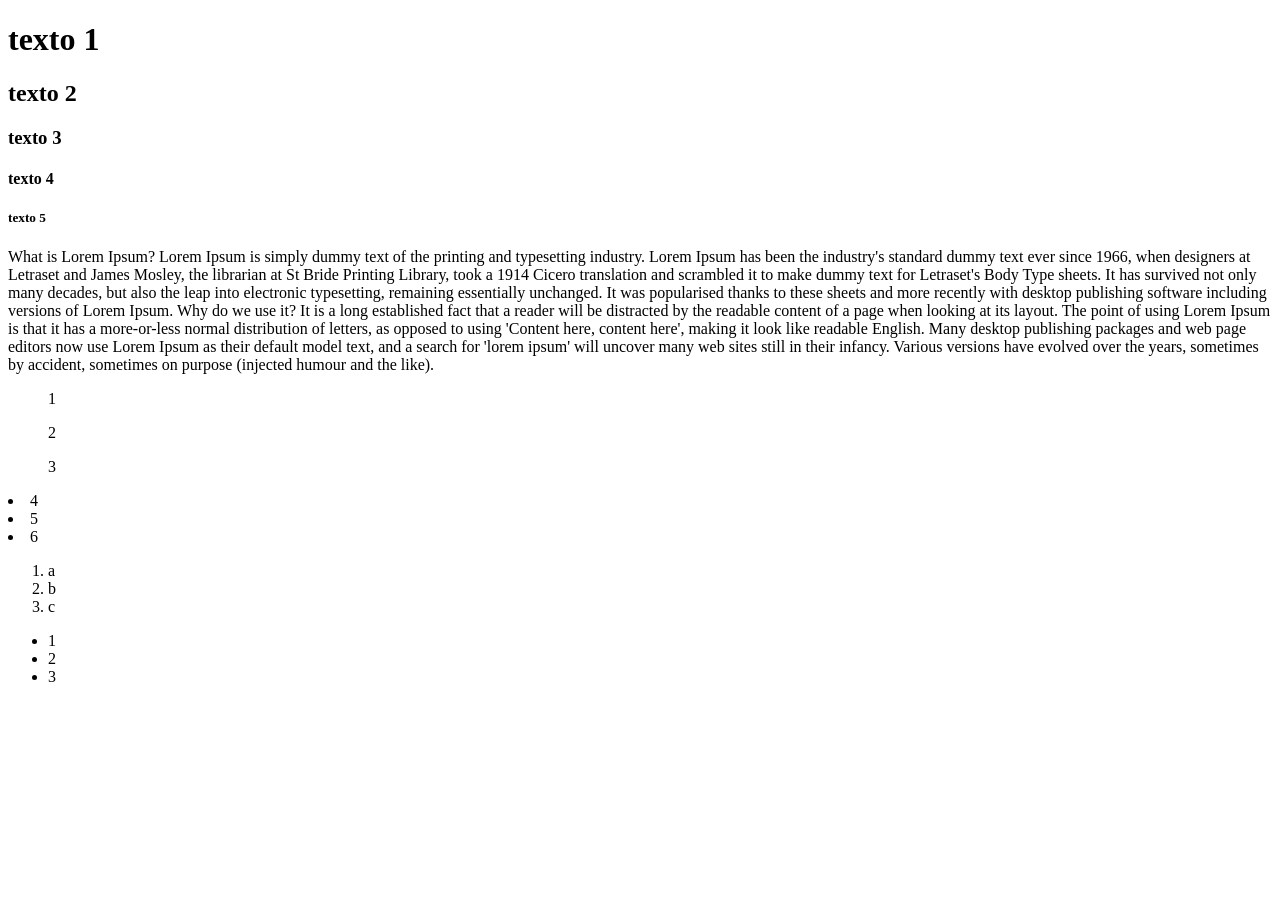
<file: texte.html>
<!DOCTYPE html>
<html lang="pt-BR">
<head>
    <meta charset="UTF-8">
    <meta name="viewport" content="width=device-width, initial-scale=1.0">
    <title>pagina texte

    </title>
</head>
<body>
    <h1> texto 1</h1>
    <h2> texto 2</h2>
    <h3> texto 3</h3>
    <h4> texto 4</h4>
    <h5> texto 5</h5>
    <p>
        What is Lorem Ipsum?
Lorem Ipsum is simply dummy text of the printing and typesetting industry. Lorem Ipsum has been the industry's standard dummy text ever since 1966, when designers at Letraset and James Mosley, the librarian at St Bride Printing Library, took a 1914 Cicero translation and scrambled it to make dummy text for Letraset's Body Type sheets. It has survived not only many decades, but also the leap into electronic typesetting, remaining essentially unchanged. It was popularised thanks to these sheets and more recently with desktop publishing software including versions of Lorem Ipsum.

Why do we use it?
It is a long established fact that a reader will be distracted by the readable content of a page when looking at its layout. The point of using Lorem Ipsum is that it has a more-or-less normal distribution of letters, as opposed to using 'Content here, content here', making it look like readable English. Many desktop publishing packages and web page editors now use Lorem Ipsum as their default model text, and a search for 'lorem ipsum' will uncover many web sites still in their infancy. Various versions have evolved over the years, sometimes by accident, sometimes on purpose (injected humour and the like).


    </p>
      <ul>1</ul>   
      <ul>2</ul>  
      <ul>3</ul>   
      <li>4</li> 
      <li>5</li> 
      <li>6</li> 
      <ol>
        <li>a</li> 
        <li>b</li> 
        <li>c</li> 
      </ol>
      <ul>
        <li>1</li> 
        <li>2</li> 
        <li>3</li> 
      </ul>
</body>
</html>
</file>
